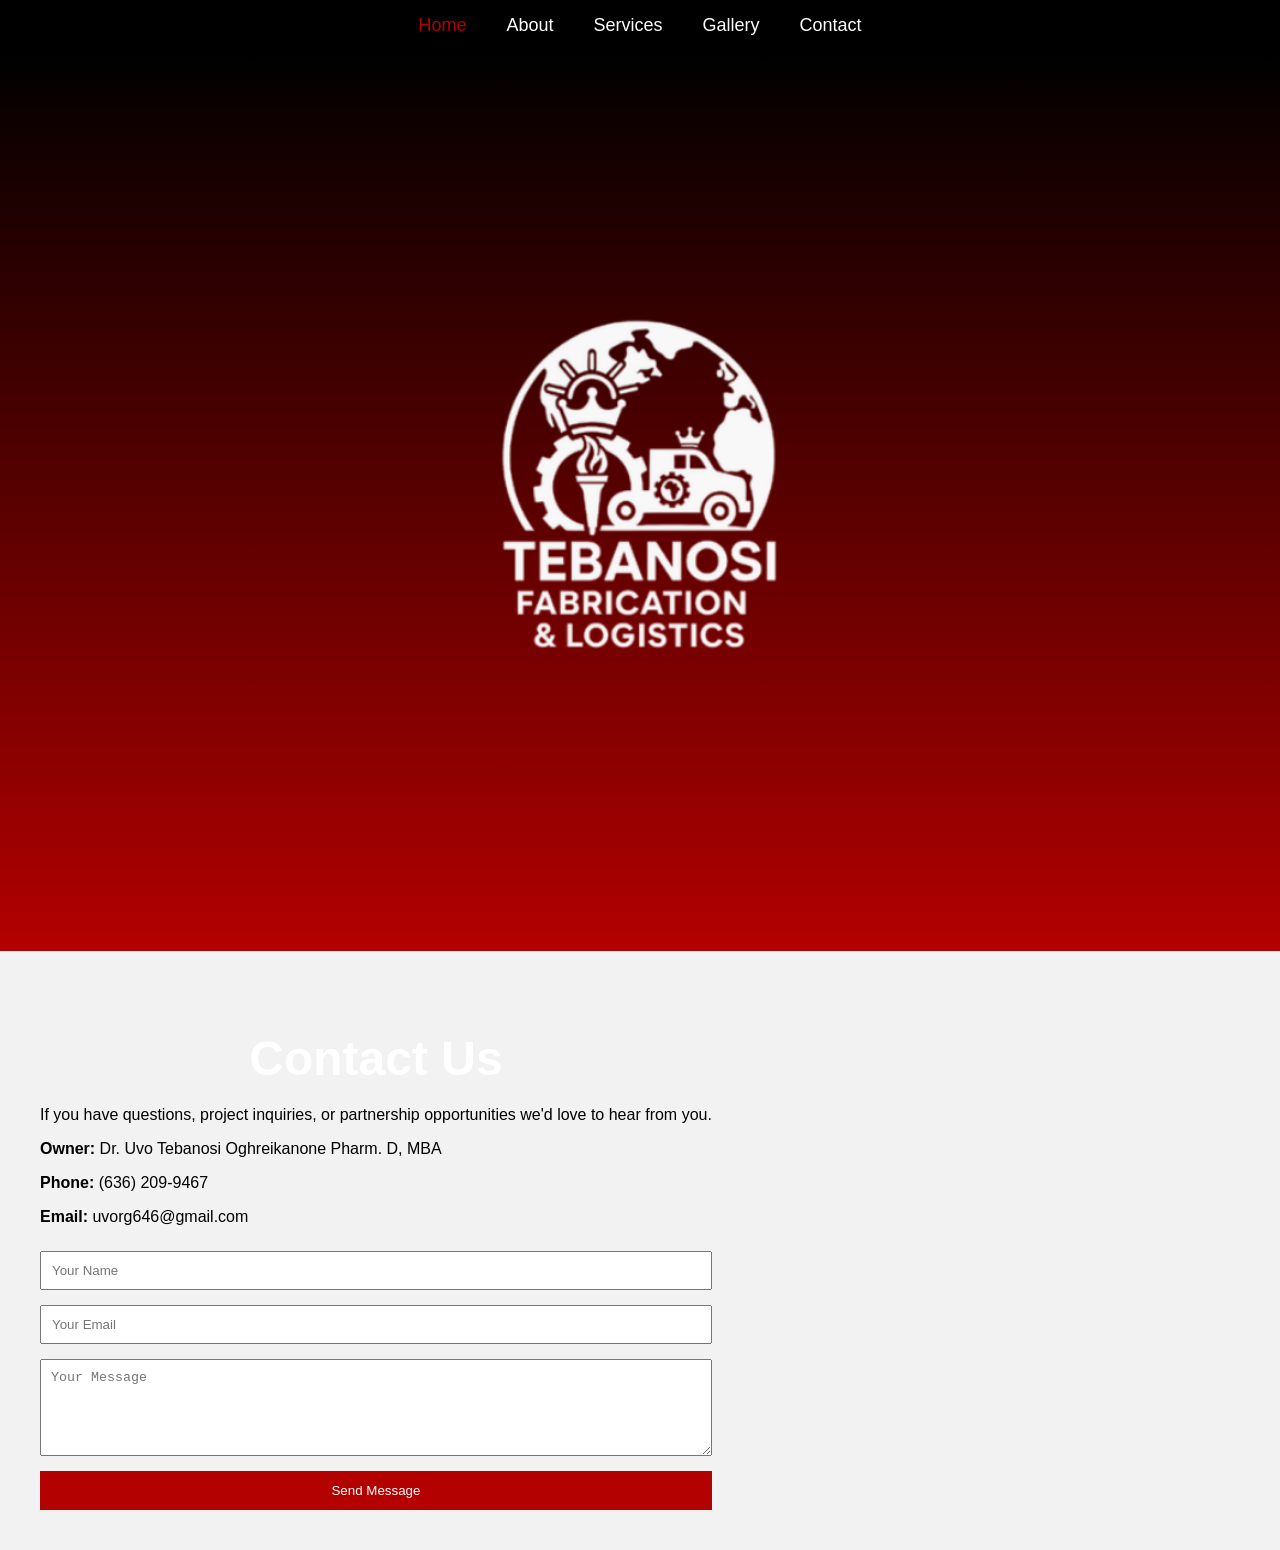
<file: index.html>
<!DOCTYPE html>
<html lang="en">
<head>
    <meta charset="UTF-8">
    <meta name="viewport" content="width=device-width, initial-scale=1.0">
    <title>Tebanosi Fabrication & Logistics</title>
    <link rel="stylesheet" href="styles.css">
</head>
<body>

    <nav>
        <ul>
            <li><a href="index.html" class="active">Home</a></li>
            <li><a href="about.html">About</a></li>
            <li><a href="services.html">Services</a></li>
            <li><a href="gallery.html">Gallery</a></li>
            <li><a href="contact.html">Contact</a></li>

        </ul>
    </nav>

    <header class="hero">
        <img src="blogo.png" class="hero-logo" alt="Tebanosi Logo">
    </header>

    <section id="contact" class="contact-container">
  <div class="contact-content">
    <h1>Contact Us</h1>

    <p>
      If you have questions, project inquiries, or partnership opportunities we'd love to hear from you.
    </p>

    <div class="owner-info">
      <p><strong>Owner:</strong> Dr. Uvo Tebanosi Oghreikanone Pharm. D, MBA</p>
      <p><strong>Phone:</strong> (636) 209-9467</p>
      <p><strong>Email:</strong> uvorg646@gmail.com</p>
    </div>

    <form class="contact-form">
      <input type="text" placeholder="Your Name" required>
      <input type="email" placeholder="Your Email" required>
      <textarea placeholder="Your Message" rows="5" required></textarea>
      <button type="submit">Send Message</button>
    </form>
  </div>
</section>
    
</body>
</html>
</file>
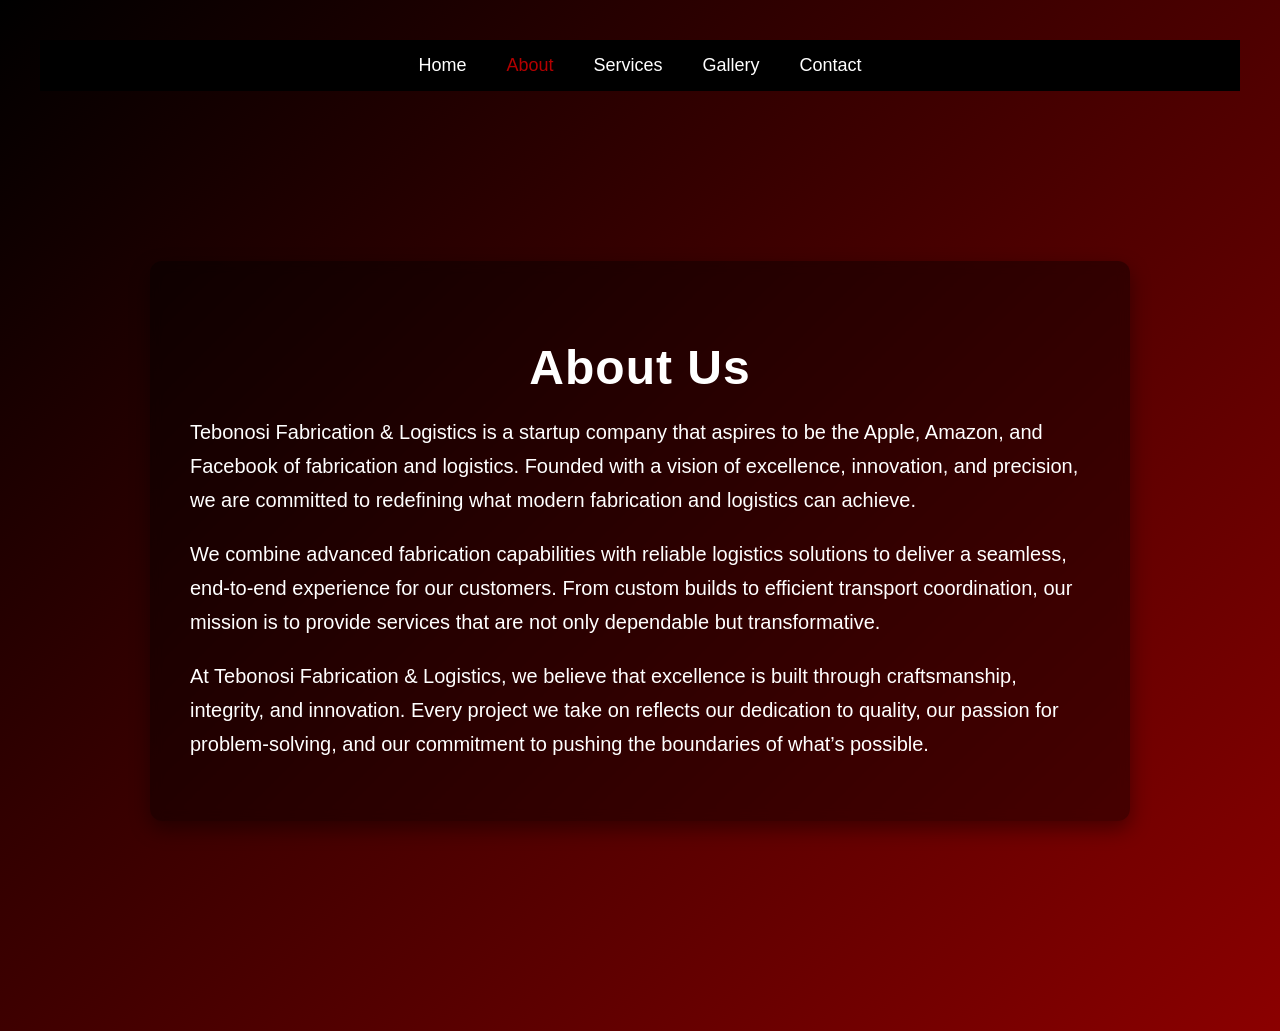
<file: about.html>
<!DOCTYPE html>
<html lang="en">
<head>
    <meta charset="UTF-8">
    <meta name="viewport" content="width=device-width, initial-scale=1.0">
    <title>About Us - Tebanosi</title>
    <link rel="stylesheet" href="styles.css">
</head>
<body class="about-page">

    <nav>
        <ul>
            <li><a href="index.html">Home</a></li>
            <li><a href="about.html" class="active">About</a></li>
            <li><a href="services.html">Services</a></li>
            <li><a href="gallery.html">Gallery</a></li>
            <li><a href="contact.html">Contact</a></li>

        </ul>
    </nav>

<section class="about-container">
  <div class="about-content">
    <h1>About Us</h1>

    <p>
  Tebonosi Fabrication & Logistics is a startup company that aspires to be the Apple, Amazon, and Facebook of fabrication and logistics. Founded with a vision of excellence, innovation, and precision, we are committed to redefining what modern fabrication and logistics can achieve.
    </p>

    <p>
      We combine advanced fabrication capabilities with reliable logistics solutions to deliver a seamless, end‑to‑end experience for our customers. From custom builds to efficient transport coordination, our mission is to provide services that are not only dependable but transformative.
    </p>

    <p>
      At Tebonosi Fabrication & Logistics, we believe that excellence is built through craftsmanship, integrity, and innovation. Every project we take on reflects our dedication to quality, our passion for problem‑solving, and our commitment to pushing the boundaries of what’s possible.
    </p>

  </div>
</section>



</body>
</html>
</file>
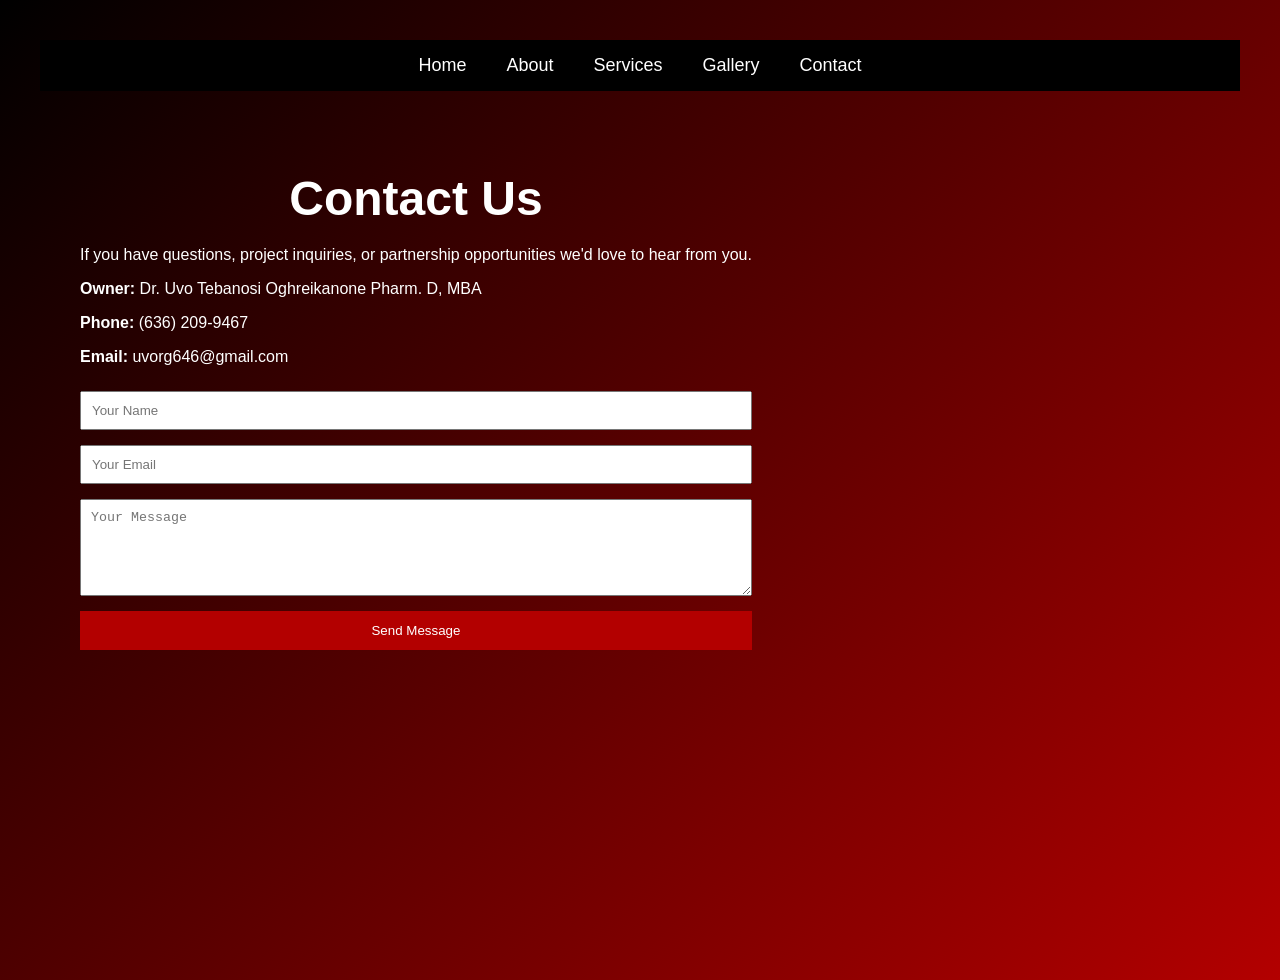
<file: contact.html>
<!DOCTYPE html>
<html lang="en">
<head>
    <meta charset="UTF-8">
    <meta name="viewport" content="width=device-width, initial-scale=1.0">
    <title>Contact - Tebanosi</title>
    <link rel="stylesheet" href="styles.css">
</head>
<body class="contact-page">
    <nav>
  <ul>
    <li><a href="index.html">Home</a></li>
    <li><a href="about.html">About</a></li>
    <li><a href="services.html">Services</a></li>
    <li><a href="gallery.html">Gallery</a></li>
    <li><a href="contact.html">Contact</a></li>

  </ul>
</nav>

<section class="contact-container">

  <div class="contact-content">
    <h1>Contact Us</h1>

    <p>
      If you have questions, project inquiries, or partnership opportunities we'd love to hear from you.
    </p>

    <div class="owner-info">
      <p><strong>Owner:</strong> Dr. Uvo Tebanosi Oghreikanone Pharm. D, MBA</p>
      <p><strong>Phone:</strong> (636) 209-9467</p>
      <p><strong>Email:</strong> uvorg646@gmail.com</p>
    </div>

    <form class="contact-form">
      <input type="text" placeholder="Your Name" required>
      <input type="email" placeholder="Your Email" required>
      <textarea placeholder="Your Message" rows="5" required></textarea>
      <button type="submit">Send Message</button>
    </form>
  </div>
</section>


</body>
</html>
</file>
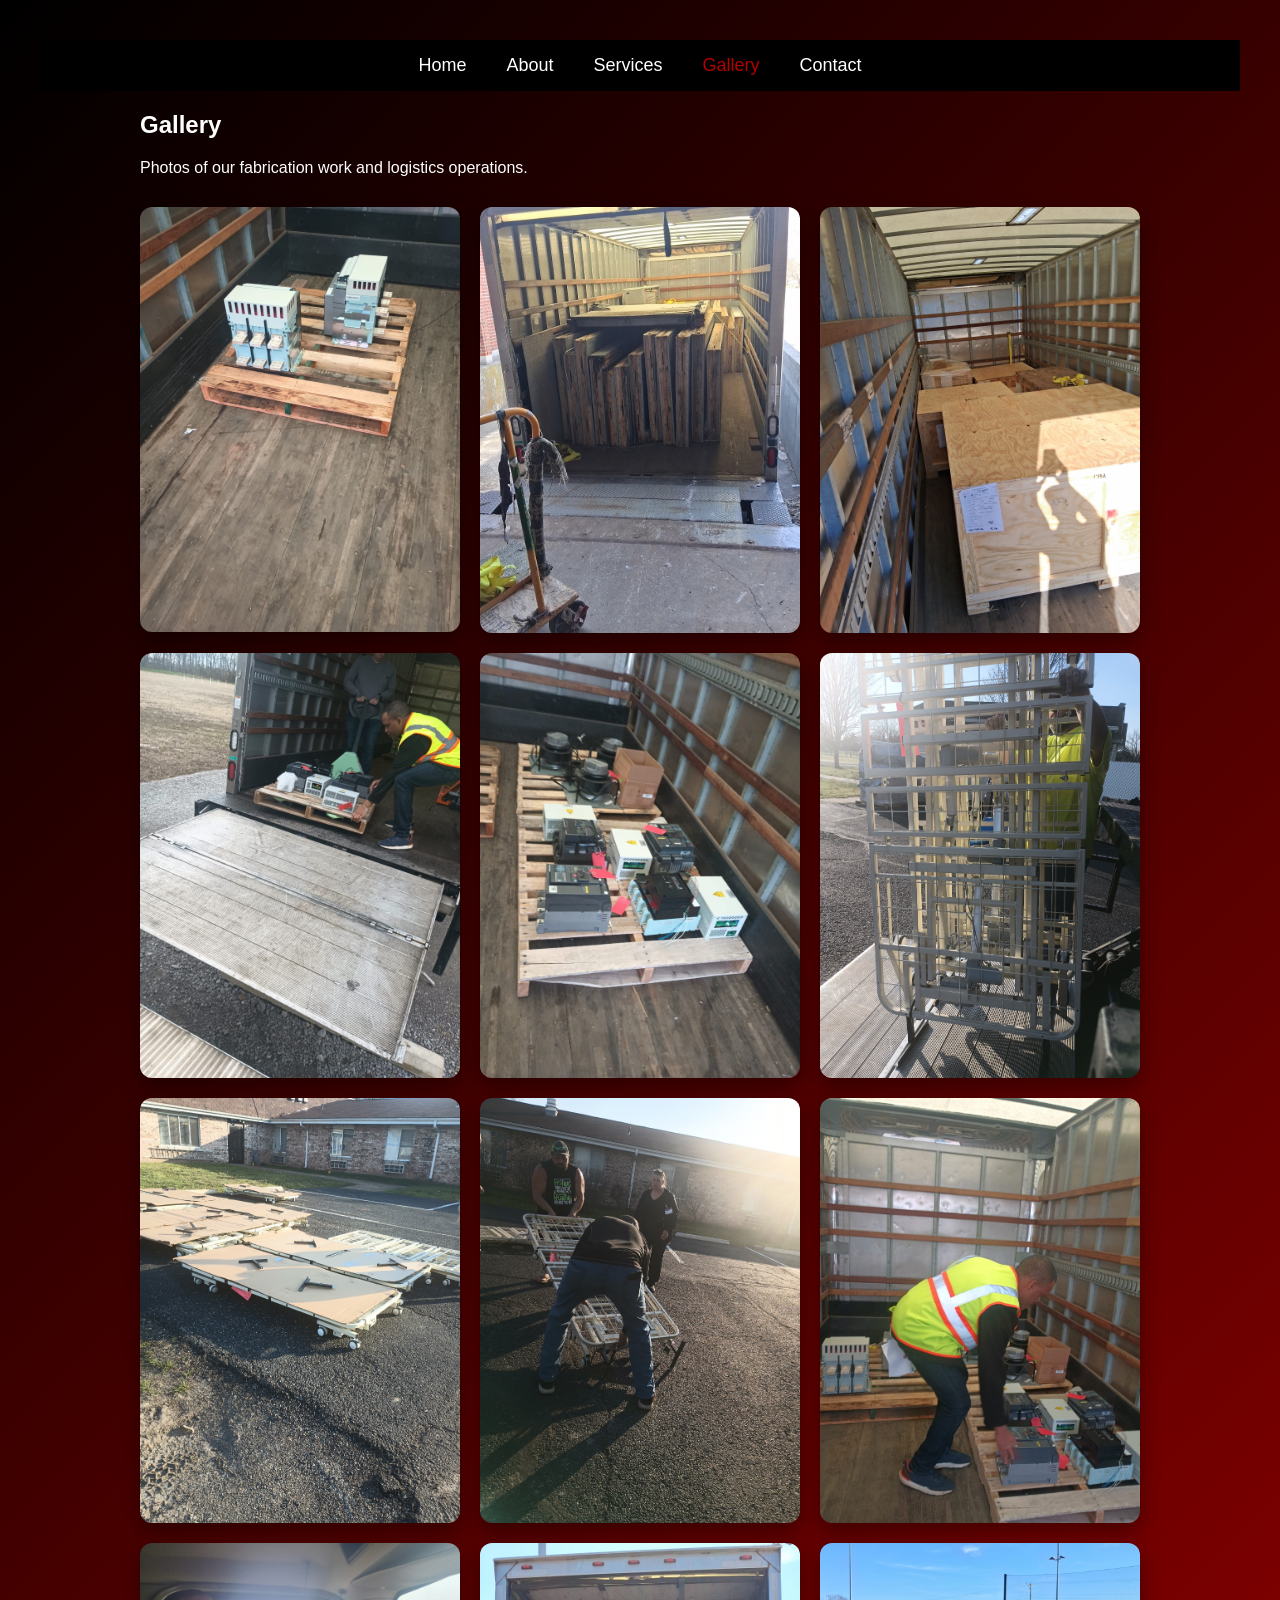
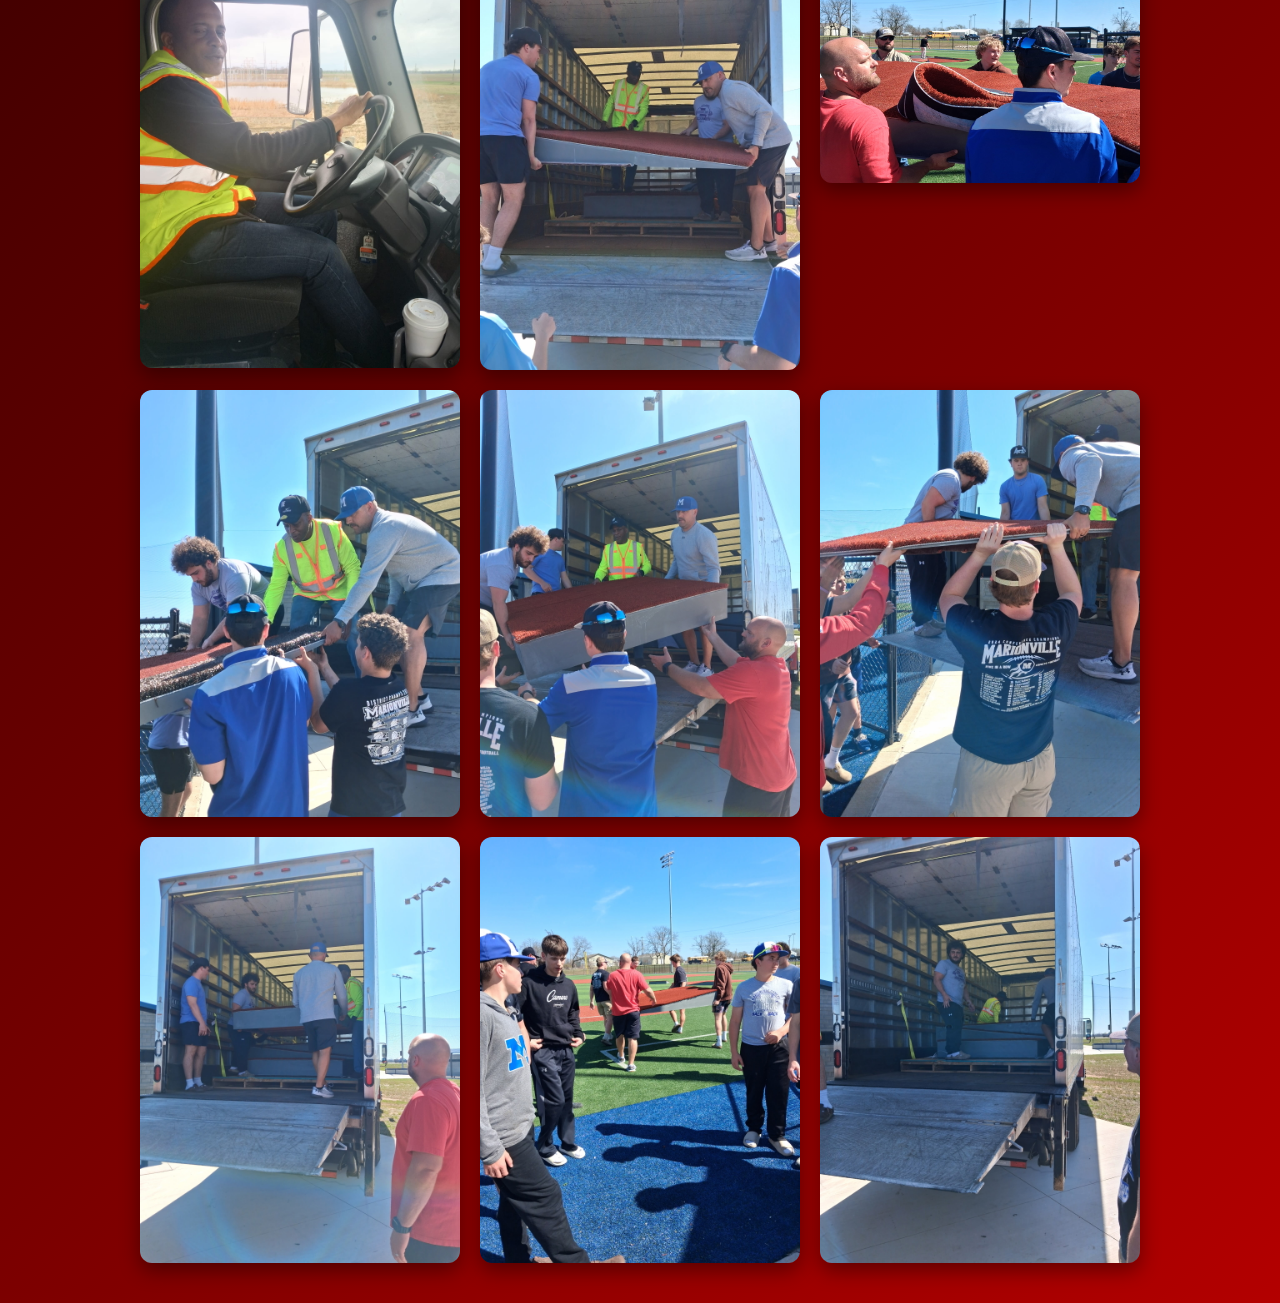
<file: gallery.html>
<!DOCTYPE html>
<html lang="en">
<head>
  <meta charset="UTF-8">
  <meta-name="viewport" content="width=device-width, initial-scale=1.0">
  <title>Gallery - Tebanosi</title>
  <link rel="stylesheet" href="styles.css">
</head>

<body class="gallery-page">

<nav>
  <ul>
    <li><a href="index.html">Home</a></li>
    <li><a href="about.html">About</a></li>
    <li><a href="services.html">Services</a></li>
    <li><a href="gallery.html" class="active">Gallery</a></li>
    <li><a href="contact.html">Contact</a></li>
  </ul>
</nav>

<section class="gallery-container">
  <h1>Gallery</h1>
  <p>Photos of our fabrication work and logistics operations.</p>

  <div class="gallery-grid">
  <img src="images/pic.JPG" alt="Gallery image 1">
  <img src="images/pic1.JPG" alt="Gallery image 2">
  <img src="images/pic2.JPG" alt="Gallery image 3">
  <img src="images/pic3.JPG" alt="Gallery image 4">
  <img src="images/pic4.JPG" alt="Gallery image 5">
  <img src="images/pic5.JPG" alt="Gallery image 6">
  <img src="images/pic6.JPG" alt="Gallery image 7">
  <img src="images/pic7.JPG" alt="Gallery image 8">
  <img src="images/picuvo.JPG" alt="Gallery image 9">
  <img src="images/uvo.JPG" alt="Gallery image 10">
  <img src="images2/newpic.JPG" alt="Gallery image 11">
  <img src="images2/newpic1.JPG" alt="Gallery image 12">
  <img src="images2/newpic2.JPG" alt="Gallery image 13">
  <img src="images2/newpic3.JPG" alt="Gallery image 14">
  <img src="images2/newpic4.JPG" alt="Gallery image 15">
  <img src="images2/newpic5.JPG" alt="Gallery image 16">
  <img src="images2/newpic6.JPG" alt="Gallery image 17">
  <img src="images2/newpic7.JPG" alt="Gallery image 18">
</div>

</section>

</body>
</html>
</file>
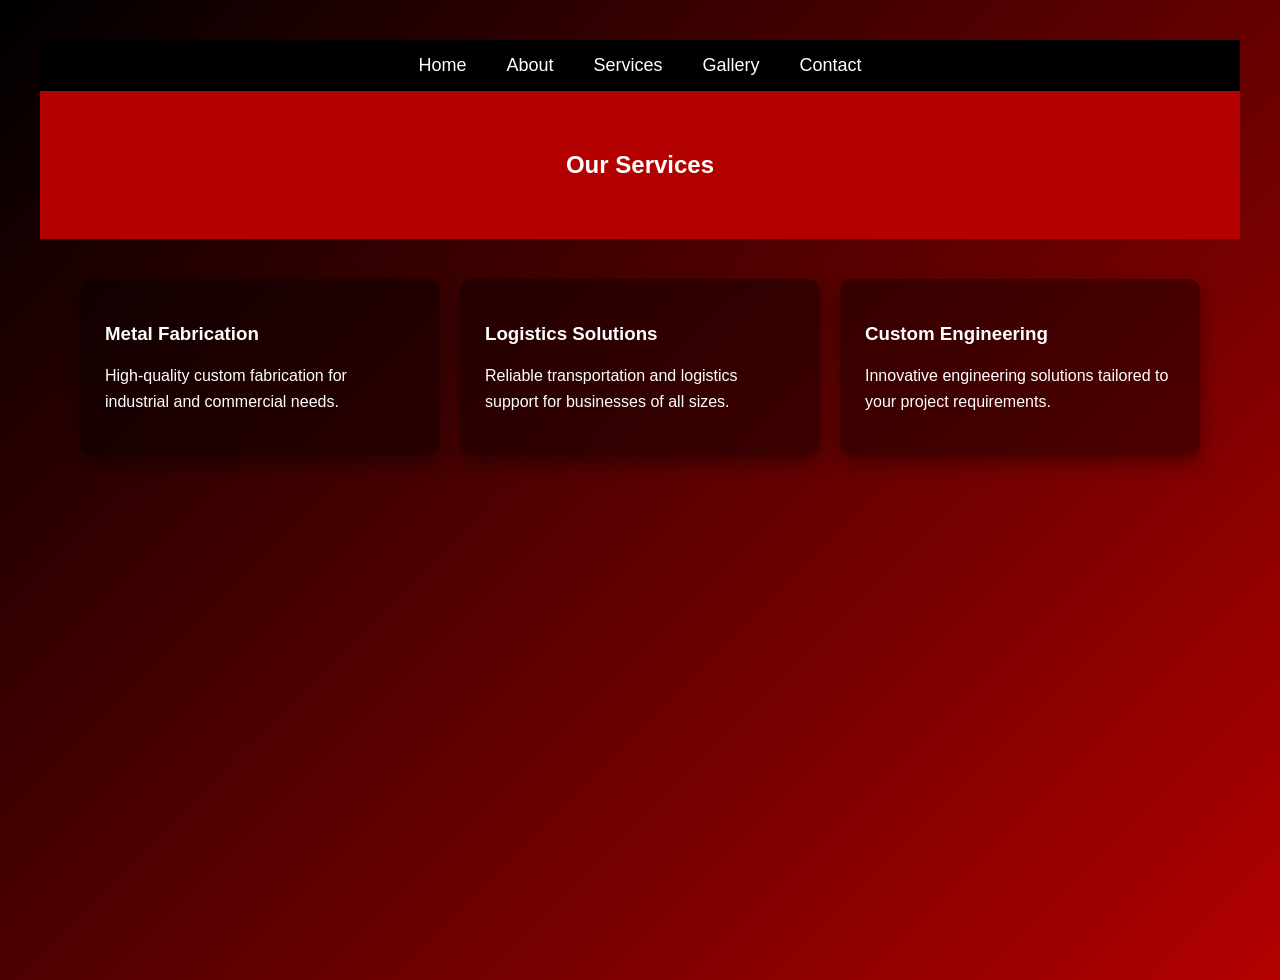
<file: services.html>
<!DOCTYPE html>
<html lang="en">
<head>
    <meta charset="UTF-8">
    <meta name="viewport" content="width=device-width, initial-scale=1.0">
    <title>Services - Tebanosi</title>
    <link rel="stylesheet" href="styles.css">
</head>
<body class="services-page">

    <nav>
        <ul>
            <li><a href="index.html">Home</a></li>
            <li><a href="about.html">About</a></li>
            <li><a href="services.html">Services</a></li>
            <li><a href="gallery.html">Gallery</a></li>
            <li><a href="contact.html">Contact</a></li>

        </ul>
    </nav>

    <section class="page-header">
        <h1>Our Services</h1>
    </section>

    <section class="services-grid">
        <div class="service-box">
            <h3>Metal Fabrication</h3>
            <p>High‑quality custom fabrication for industrial and commercial needs.</p>
        </div>

        <div class="service-box">
            <h3>Logistics Solutions</h3>
            <p>Reliable transportation and logistics support for businesses of all sizes.</p>
        </div>

        <div class="service-box">
            <h3>Custom Engineering</h3>
            <p>Innovative engineering solutions tailored to your project requirements.</p>
        </div>
    </section>

</body>
</html>
</file>
<file: styles.css>
body {
    margin: 0;
    font-family: Arial, sans-serif;
    background: #F2F2F2;
}

nav {
    background: #000;
    padding: 15px 0;
}

nav ul {
    list-style: none;
    display: flex;
    justify-content: center;
    gap: 40px;
    margin: 0;
    padding: 0;
}

nav a {
    color: white;
    text-decoration: none;
    font-size: 18px;
}

nav a:hover,
nav a.active {
    color: #B30000;
}

.hero {
    height: 100vh;
    background: linear-gradient(black, #B30000);
    display: flex;
    justify-content: center;
    align-items: center;
}

.hero-logo {
    width: 60%;
    max-width: 600px;
}

.page-header {
    background: #B30000;
    color: white;
    padding: 40px;
    text-align: center;
}

.content, .services-grid, .contact-container {
    padding: 40px;
}

.services-grid {
    display: flex;
    gap: 20px;
}

.service-box {
    background: white;
    padding: 20px;
    border-radius: 8px;
    flex: 1;
}

.contact-container {
    display: flex;
    gap: 40px;
}

.contact-form {
    flex: 1;
    display: flex;
    flex-direction: column;
}

.contact-form input,
.contact-form textarea {
    margin-bottom: 15px;
    padding: 10px;
}

button {
    background: #B30000;
    color: white;
    padding: 12px;
    border: none;
    cursor: pointer;
}

.about-page {
    background: linear-gradient(135deg, #000000, #8b0000);
    color: white;
    min-height: 100vh;
    padding: 40px;
}

.about-container {
  display: flex;
  justify-content: center;
  align-items: center;
  min-height: calc(100vh - 80px); /* subtract navbar height */
  padding: 40px 20px;
}

.about-content {
  max-width: 900px;
  background: rgba(0, 0, 0, 0.4); /* subtle glass effect */
  padding: 40px;
  border-radius: 12px;
  backdrop-filter: blur(6px);
  box-shadow: 0 8px 20px rgba(0, 0, 0, 0.4);
}

.about-content h1 {
  text-align: center;
  font-size: 3rem;
  margin-bottom: 20px;
  color: white;
  letter-spacing: 1px;
}

.about-content p {
  font-size: 1.25rem;
  line-height: 1.7;
  color: white;
  margin-bottom: 20px;
}

.services-page {
  background: linear-gradient(135deg, #000000, #b30000);
  color: white;
  min-height: 100vh;
  padding: 40px;
}

.service-box {
  background: rgba(0, 0, 0, 0.4);
  padding: 25px;
  border-radius: 12px;
  margin-bottom: 20px;
  backdrop-filter: blur(6px);
  box-shadow: 0 8px 20px rgba(0, 0, 0, 0.4);
}

.service-box h2 {
  color: white;
  margin-bottom: 10px;
}

.service-box p {
  color: white;
  line-height: 1.6;
}

.contact-page {
  background: linear-gradient(135deg, #000000, #b30000);
  color: white;
  min-height: 100vh;
  padding: 40px;
}

.owner-info {
  margin-bottom: 25px;
}

.contact-content h1 {
  text-align: center;
  font-size: 3rem;
  margin-bottom: 20px;
  color: white;
}

.services-header {
  background: rgba(0, 0, 0, 0.4);   /* matches the service boxes */
  padding: 25px;
  border-radius: 12px;
  margin-bottom: 20px;
  backdrop-filter: blur(6px);
  box-shadow: 0 8px 20px rgba(0, 0, 0, 0.4);
  text-align: center;
}


.contact-content p {
  margin-bottom: 15px;
}

.gallery-page {
  background: linear-gradient(135deg, #000000, #b30000);
  color: white;
  min-height: 100vh;
  padding: 40px;
}

.gallery-container {
  max-width: 1000px;
  margin: auto;
}

.gallery-grid {
  display: grid;
  grid-template-columns: repeat(auto-fit, minmax(250px, 1fr));
  gap: 20px;
  margin-top: 30px;
}

.gallery-grid img {
  width: 100%;
  border-radius: 12px;
  box-shadow: 0 8px 20px rgba(0,0,0,0.4);
  backdrop-filter: blur(6px);
}
</file>
